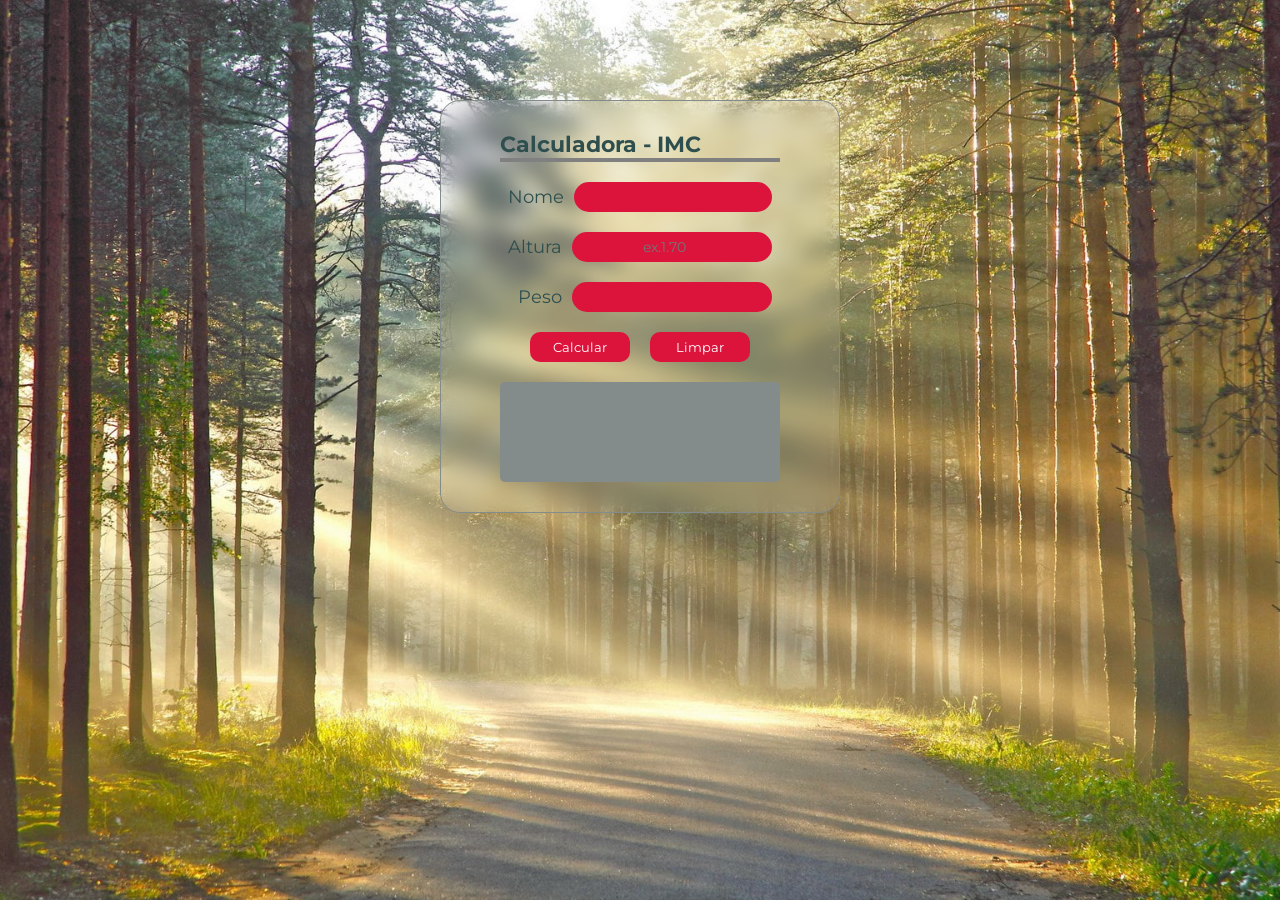
<file: index.html>
<!DOCTYPE html>
<html lang="pt-br">
<head>
  <meta charset="UTF-8">
  <meta http-equiv="X-UA-Compatible" content="IE=edge">
  <meta name="viewport" content="width=device-width, initial-scale=1.0">
  <link href="./src/issets/css/style.css" rel="stylesheet"/>

  <title>Calculdora IMC</title>
</head>
<body>
  
  <form class="container">
    <div class="container-cabecalho">
      <h1 class="titulo">Calculadora - IMC</h1>
      <hr></hr>
    </div>
    <div class="container-input">
      <div class="container-nome">
        <label for="nome">Nome</label>
        <input type="text" id="nome" name="nome">
      </div>
      <div class="container-altura">
        <label for="altura">Altura</label>
        <input type="number" id="altura" name="altura" placeholder="ex.1.70">
      </div>
      <div class="container-peso">
        <label for="peso">  Peso  </label>
        <input type="number" id="peso" name="peso">
      </div>
    </div>
    <div class="container-btn">
      <button class="btn-calcular" id="calcular" type="submit">Calcular</button>
      <button class="btn-limpar" id="limpar" type="reset">Limpar</button>
    </div>
    
  <div class="resultado" id="resultado"></div>
  
  </form>
  <script src="./script.js"></script>
</body>
</html>
</file>
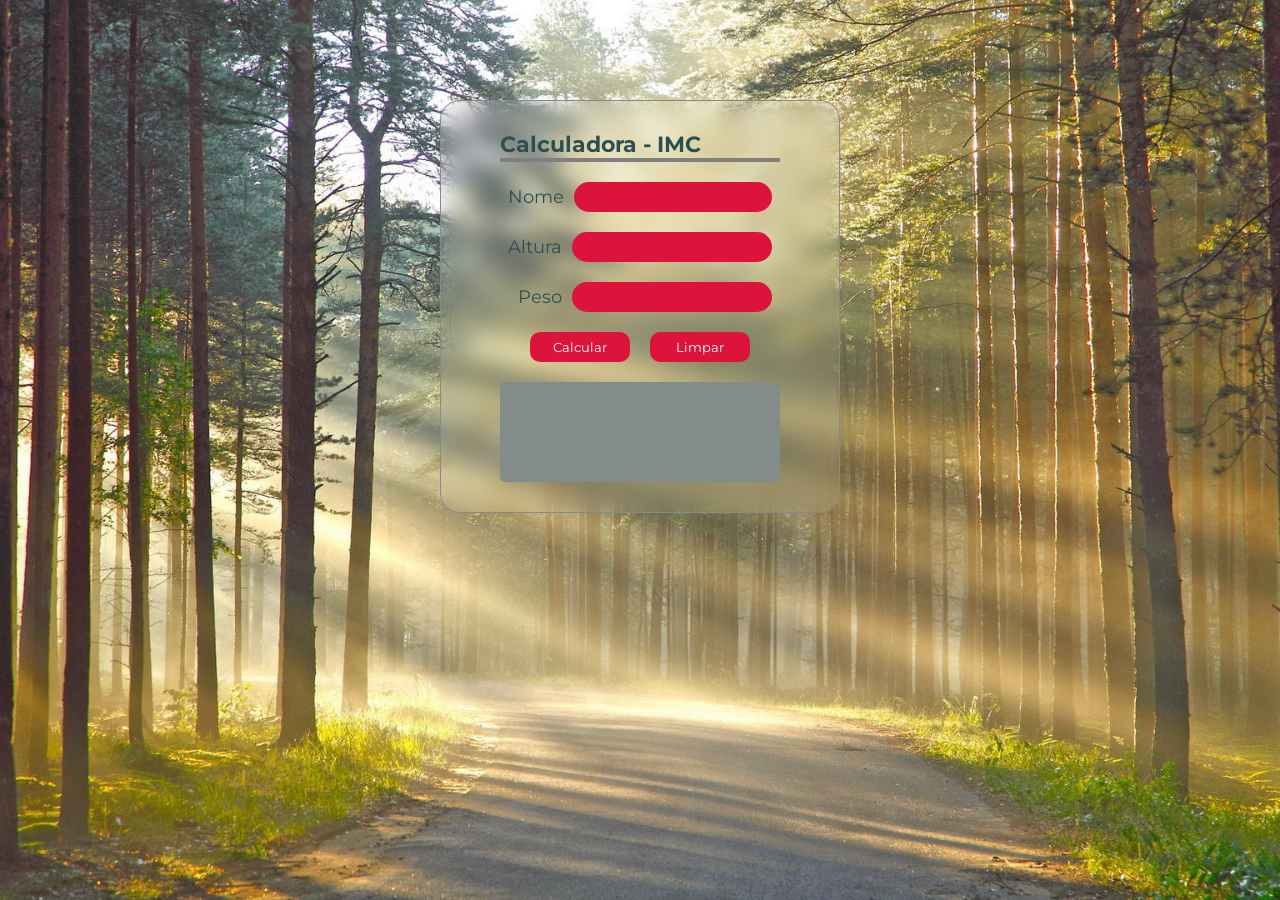
<file: src/index.html>
<!DOCTYPE html>
<html lang="pt-br">
<head>
  <meta charset="UTF-8">
  <meta http-equiv="X-UA-Compatible" content="IE=edge">
  <meta name="viewport" content="width=device-width, initial-scale=1.0">
  <link href="./issets/css/style.css" rel="stylesheet"/>

  <title>Calculdora IMC</title>
</head>
<body>
  
  <div class="container">
    <div class="container-cabecalho">
      <h1 class="titulo">Calculadora - IMC</h1>
      <hr></hr>
    </div>
    <div class="container-input">
      <div class="container-nome">
        <label for="nome">Nome</label>
        <input type="text" id="nome" name="nome">
      </div>
      <div class="container-altura">
        <label for="altura">Altura</label>
        <input type="number" id="altura" name="altura">
      </div>
      <div class="container-peso">
        <label for="peso">Peso</label>
        <input type="number" id="peso" name="peso">
      </div>
    </div>
    <div class="container-btn">
      <button class="btn-calcular" id="calcular">Calcular</button>
      <button class="btn-limpar" id="limpar">Limpar</button>
    </div>
    
  <div class="resultado" id="resultado"></div>
  
</div>
  <script src="./script.js"></script>
</body>
</html>
</file>
<file: src/issets/css/style.css>
@import url('https://fonts.googleapis.com/css2?family=Montserrat:wght@700&display=swap');
* {
  box-sizing:border-box;
  margin: 0;
  padding: 0;
  font-family:'Montserrat', sans-serif;
}
body{   
  background-image: url("../img/natureza.jpg");
  background-repeat: no-repeat;
  background-size: cover;
  background-position: center;
  background-attachment: fixed;
  
}
label{
  font-size: 18px;
}
input {
  border:none;
  border-radius:50px;
  width:100%;
  height:30px;
  background:#DC143C;
  text-align:center;
  color:#fff;
  font-size:14px;
}
.container {
  width:400px;
  margin-left:auto ;
  margin-right: auto;
  margin-top: 100px;
  border:1px solid #838B8B;
  display:flex;
  flex-direction:column;
  justify-content:space-around;
  align-items:center;
  border-radius:20px;
  background:	rgbA(255,255,255,0.1);
  backdrop-filter:blur(10px);
  -webkit-backdrop-filter:blur(10px);
  padding:20px;
  color:#2F4F4F;
}

.container-cabecalho {
  display:flex;
  flex-direction:column;
  width:300px;
  padding:10px;
  margin: 0 auto;
}
.container-cabecalho hr{
  border:2px solid #808080;
  width:100%;
}
.titulo {
  font-size:22px;
}
.container-input{
  display: flex;
  flex-direction: column;
  justify-content: center;
}
.container-nome {
  display:flex;
  flex-direction:row;
  align-items:center;
  gap:10px;
  margin:10px;
}
.container-altura {
  display:flex;
  flex-direction:row;
  align-items:center;
  gap:10px;
  margin:10px;
}
.container-peso {
  display:flex;
  flex-direction:row;
  align-items:center;
  gap:10px;
  margin:10px;
  margin-left: 20px;
}
.container-btn{
  display:flex;
  flex-direction:row;
  justify-content:space-around;
}
.btn-calcular{
  width:100px;
  height:30px;
  margin:10px;
  border-radius:10px;
  border:none;
  background:#DC143C;
  color:#fff;
}
.btn-calcular:hover{
  background:	#8B7D7B;
}
.btn-limpar{
  width:100px;
  height:30px;
  margin:10px;
  border-radius:10px;
  border:none;
  background:#DC143C;
  color:#fff;
}
.btn-limpar:hover{
  background:	#8B7D7B;
}
.resultado {
  border:none;
  border-radius: 5px;
  width:280px;
  height:100px;
  margin:10px;
  padding:10px;
  font-weight:300;
  font-size:16px;
  color: #2F4F4F;
  background:#838B8B;
}
@media (max-width: 850px) {
  .container{
    width: 350px;
    margin: 200px auto 0 auto;

  }
  .container-input{
    width: 280px;
  }
  .container-input label{
    font-size: 18px;
  }
  .container-btn{
    width: 200px;
  }
  .resultado {
    width: 280px;
  }
  .container-cabecalho hr{
    width: 250px;
  }
  
}
@media (max-width: 450px) {
  .container{
    width: 300px;
    margin: 150px auto 0 auto;

  }
  .container-input{
    width: 250px;
  }
  .container-input label{
    font-size: 16px;
  }
  .container-btn{
    width: 200px;
  }
  .resultado {
    width: 250px;
  }
  .container-cabecalho hr{
    width: 250px;
  }
  
}
@media (max-width: 320px) {
  .container{
    width: 250px;
    margin: 20px auto 0 auto;
  }
  .container h1{
    font-size: 18px;
  }
  .container-input{
    width: 200px;
  }
  .container-input label{
    font-size: 14px;
  }
  .container-btn{
    width: 200px;
  }
  .resultado {
    width: 200px;
  }
  .container-cabecalho hr{
    width: 200px;
  }
}
</file>
